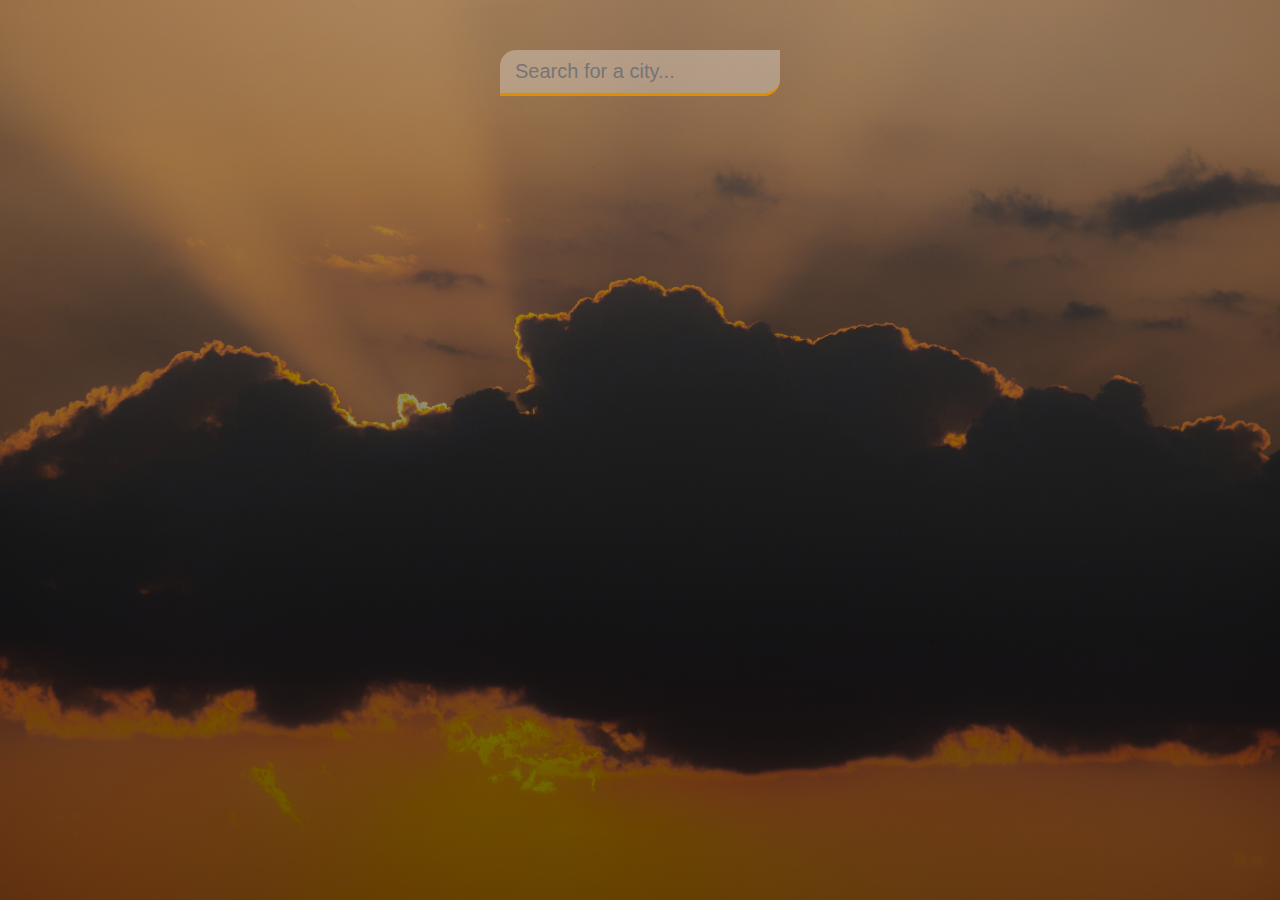
<file: weatherApp.html>
<!DOCTYPE html>
<html lang="en">
<head>
  <meta charset="UTF-8">
  <meta name="viewport" content="width=device-width, initial-scale=1.0">
  <meta http-equiv="X-UA-Compatible" content="ie=edge">
  <title>Weather app</title>
  <link rel="stylesheet" href="./style/weather.css" />
</head>
<body>
  <div class="app-wrap">
    <header>
      <input type="text" autocomplete="on" class="search-box" placeholder="Search for a city..." />
    </header>
    <main>
      <section class="location">
        <div class="city"></div>
        <div class="date"></div>
      </section>
      <div class="current">
        <div class="temp"><span></span></div>
        <div class="weather"></div>
        <div class="hi-low"></div>
      </div>
    </main>
  </div>
  <script src="./javascript/weather.js"></script>
</body>
</html>
</file>
<file: style/weather.css>
* {
  margin: 0;
  padding: 0;
  box-sizing: border-box;
}

body {
  font-family: 'montserrat', sans-serif;
  background-image: url('../images/slawek-k-yFJNm6sBhDk-unsplash.jpg');
  background-size: cover;
  background-position: top center;
}

.app-wrap {
  display: flex;
  flex-direction: column;
  min-height: 100vh;
  background-image: linear-gradient(to bottom, rgba(0, 0, 0, 0.3), rgba(0, 0, 0, 0.6));
}

header {
  display: flex;
  justify-content: center;
  align-items: center;
  padding: 50px 15px 15px;
}

header input {
  width: 100%;
  max-width: 280px;
  padding: 10px 15px;
  border: none;
  outline: none;
  background-color: rgba(255, 255, 255, 0.3);
  border-radius: 16px 0px 16px 0px;
  border-bottom: 3px solid #DF8E00;
  
  color: #313131;
  font-size: 20px;
  font-weight: 300;
  transition: 0.2s ease-out;
}

header input:focus {
  background-color: rgba(255, 255, 255, 0.6);
}

main {
  flex: 1 1 100%;
  padding: 25px 25px 50px;
  display: flex;
  flex-direction: column;
  align-items: center;
  text-align: center;
}

.location .city {
  color: #FFF;
  font-size: 32px;
  font-weight: 500;
  margin-bottom: 5px;
}

.location .date {
  color: #FFF;
  font-size: 16px;
}

.current .temp {
  color: #FFF;
  font-size: 102px;
  font-weight: 900;
  margin: 30px 0px;
  text-shadow: 2px 10px rgba(0, 0, 0, 0.6);
}

.current .temp span {
  font-weight: 500;
}

.current .weather {
  color: #FFF;
  font-size: 32px;
  font-weight: 700;
  font-style: italic;
  margin-bottom: 15px;
  text-shadow: 0px 3px rgba(0, 0, 0, 0.4);
}

.current .hi-low {
  color: #FFF;
  font-size: 24px;
  font-weight: 500;
  text-shadow: 0px 4px rgba(0, 0, 0, 0.4);
}
</file>
